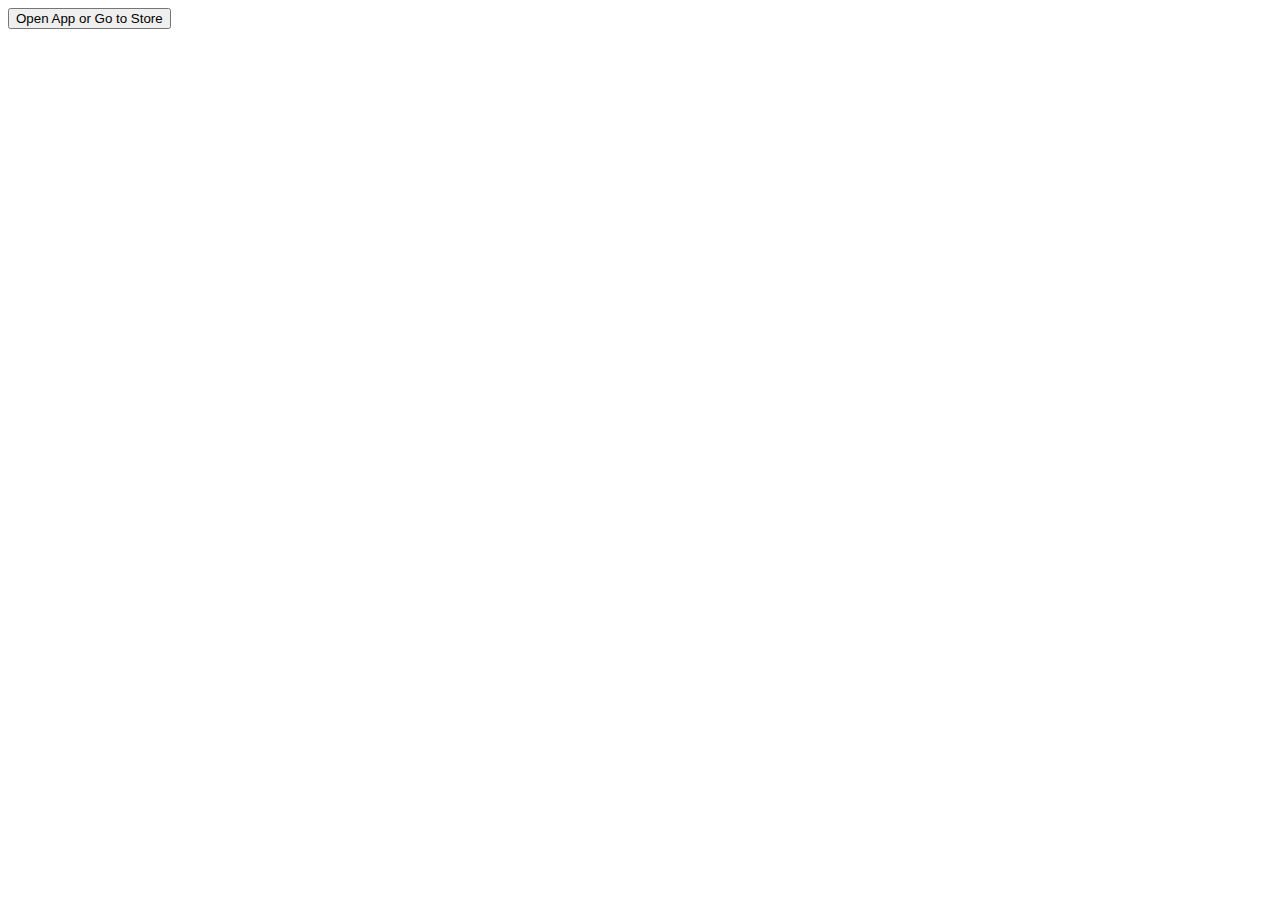
<file: deeplink-a.html>
<!DOCTYPE html>
<html>
<head>
    <meta charset="utf-8">
    <meta name="viewport" content="width=device-width, initial-scale=1">
    <title>App Redirect</title>
    <script type="text/javascript">
        var appOpened = false;

        function handleVisibilityChange() {
            if (document.visibilityState === 'visible' && !appOpened) {
                // Fallback to the App Store
                window.location = "https://apps.apple.com/app/id1318541802";
            }
        }

        function launchAppOrStore() {
            // Listen for visibility change
            document.addEventListener('visibilitychange', handleVisibilityChange, false);

            // Try launching the app using the custom URL scheme
            var appURL = "sccapp://";
            window.location = appURL;

            setTimeout(function() {
                appOpened = true;
            }, 500);
        }
  
        // function launchAppOrStore() {
        //     // Define the custom URL scheme for your app
        //     var appURL = "sccapp://";
            
        //     // Define the App Store URL
        //     var storeURL = "https://apps.apple.com/app/id1318541802";
            
        //     // Try launching the app using the custom URL scheme
        //     window.location = appURL;
            
        //     // Fallback to the App Store after a short delay
        //     setTimeout(function() {
        //         window.location = storeURL;
        //     }, 500);
        // }
    </script>
</head>
<body>

<button onclick="launchAppOrStore()">Open App or Go to Store</button>

</body>
</html>
</file>
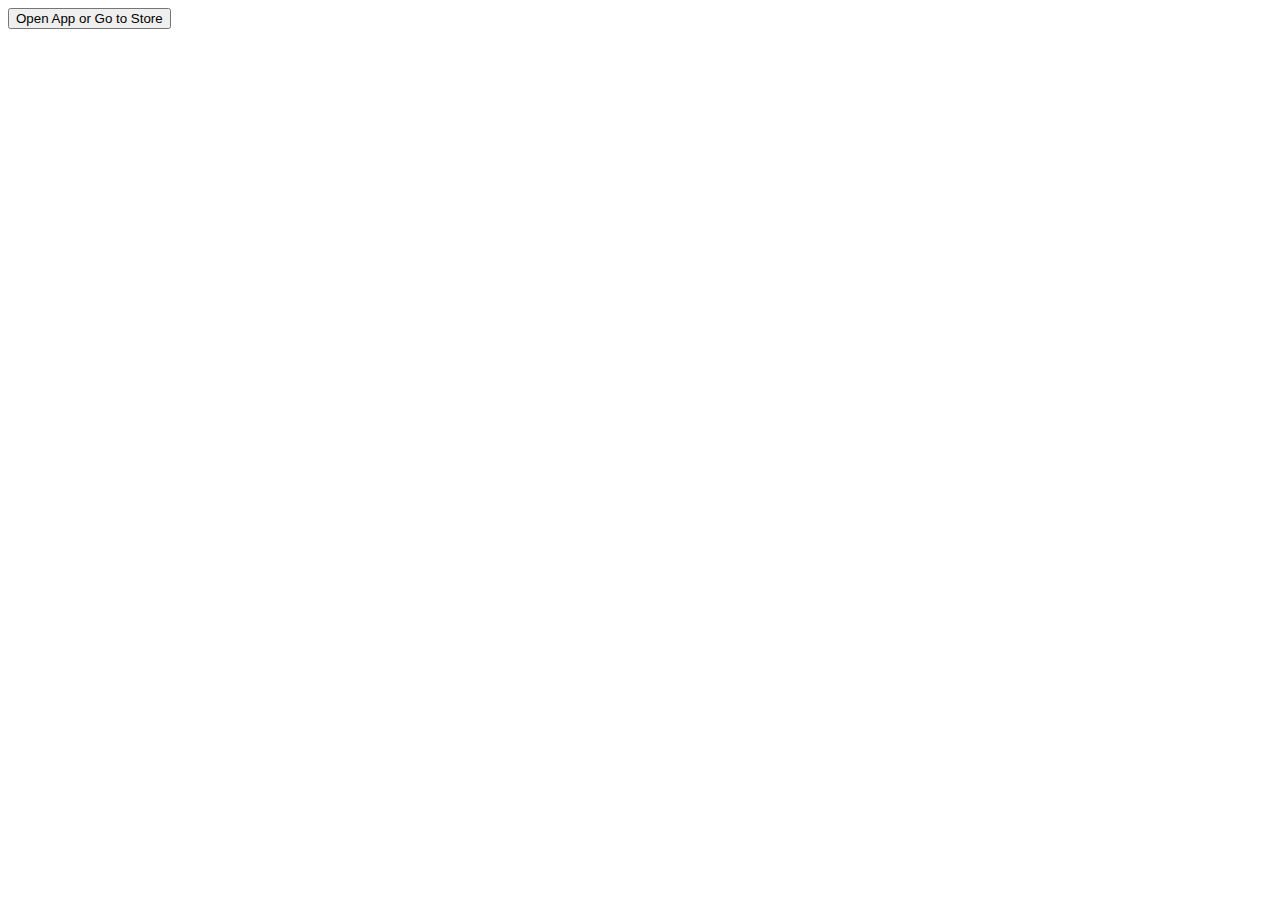
<file: deeplink-b.html>
<!DOCTYPE html>
<html>
<head>
    <meta charset="utf-8">
    <meta name="viewport" content="width=device-width, initial-scale=1">
    <title>App Redirect</title>
    <script type="text/javascript">
        function launchAppOrStore() {
            var appURL = "sccapp://";
            var storeURL = "https://apps.apple.com/app/id1318541802";

            var iframe = document.createElement("iframe");
            iframe.style.display = "none";
            iframe.src = appURL;
            document.body.appendChild(iframe);

            setTimeout(function() {
                // Remove the iframe
                document.body.removeChild(iframe);

                // Fallback to the App Store
                window.location = storeURL;
            }, 500);
        }
  
        // function launchAppOrStore() {
        //     // Define the custom URL scheme for your app
        //     var appURL = "sccapp://";
            
        //     // Define the App Store URL
        //     var storeURL = "https://apps.apple.com/app/id1318541802";
            
        //     // Try launching the app using the custom URL scheme
        //     window.location = appURL;
            
        //     // Fallback to the App Store after a short delay
        //     setTimeout(function() {
        //         window.location = storeURL;
        //     }, 500);
        // }
    </script>
</head>
<body>

<button onclick="launchAppOrStore()">Open App or Go to Store</button>

</body>
</html>
</file>
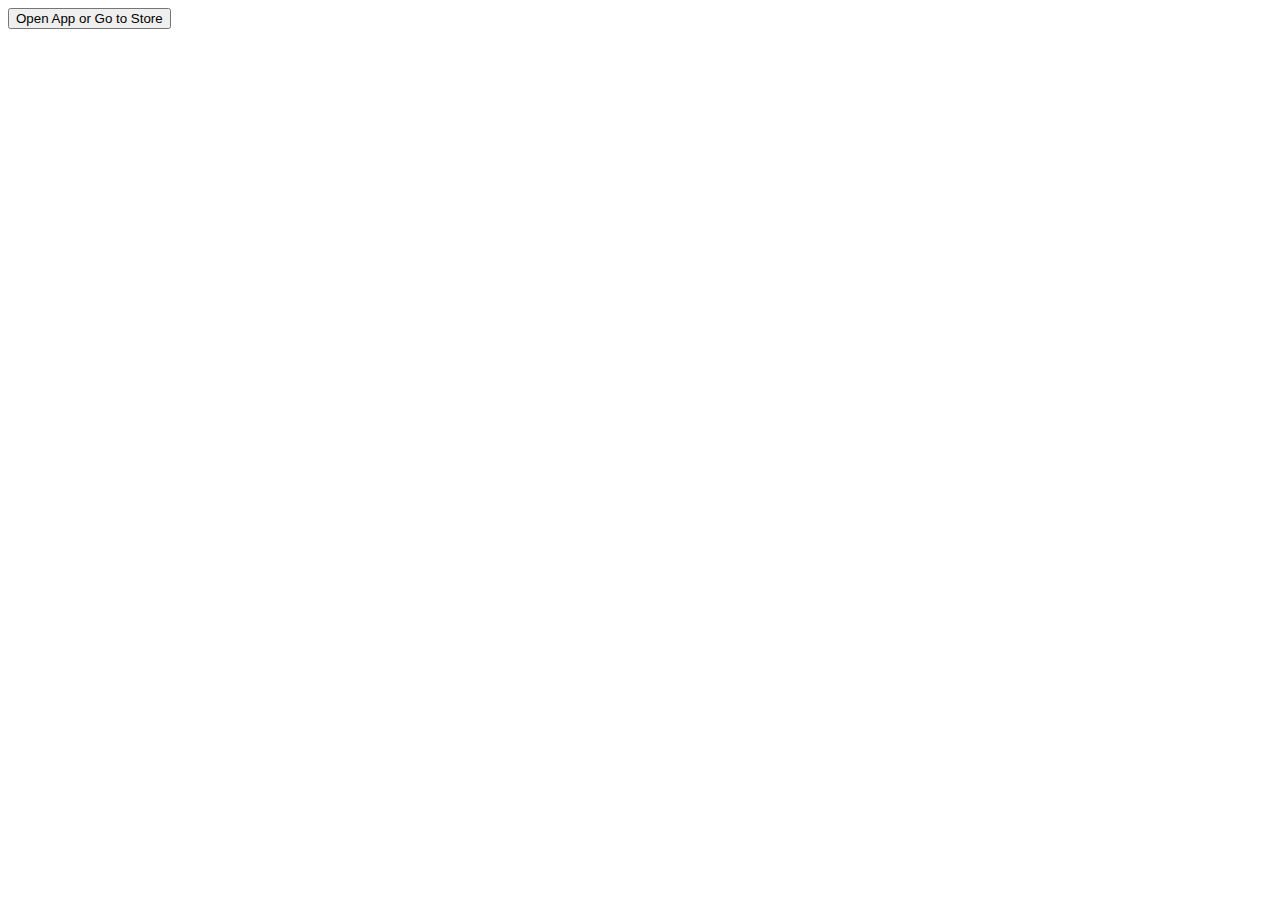
<file: deeplink-c.html>
<!DOCTYPE html>
<html>
<head>
    <meta charset="utf-8">
    <meta name="viewport" content="width=device-width, initial-scale=1">
    <title>App Redirect</title>
    <script type="text/javascript">
         function launchAppOrStore() {
            // Define the custom URL scheme for your app
            var appURL = "sccapp://";
            
            // Define the App Store URL
            var storeURL = "https://apps.apple.com/app/id1318541802";
            
            // Try launching the app using the custom URL scheme
            window.location = appURL;
            
            // Fallback to the App Store after a short delay
            setTimeout(function() {
                if(confirm('앱 스토어로 이동하시겠습니까?')){
                    window.location = storeURL;
                }
            }, 500);
        }
    </script>
</head>
<body>

<button onclick="launchAppOrStore()">Open App or Go to Store</button>

</body>
</html>
</file>
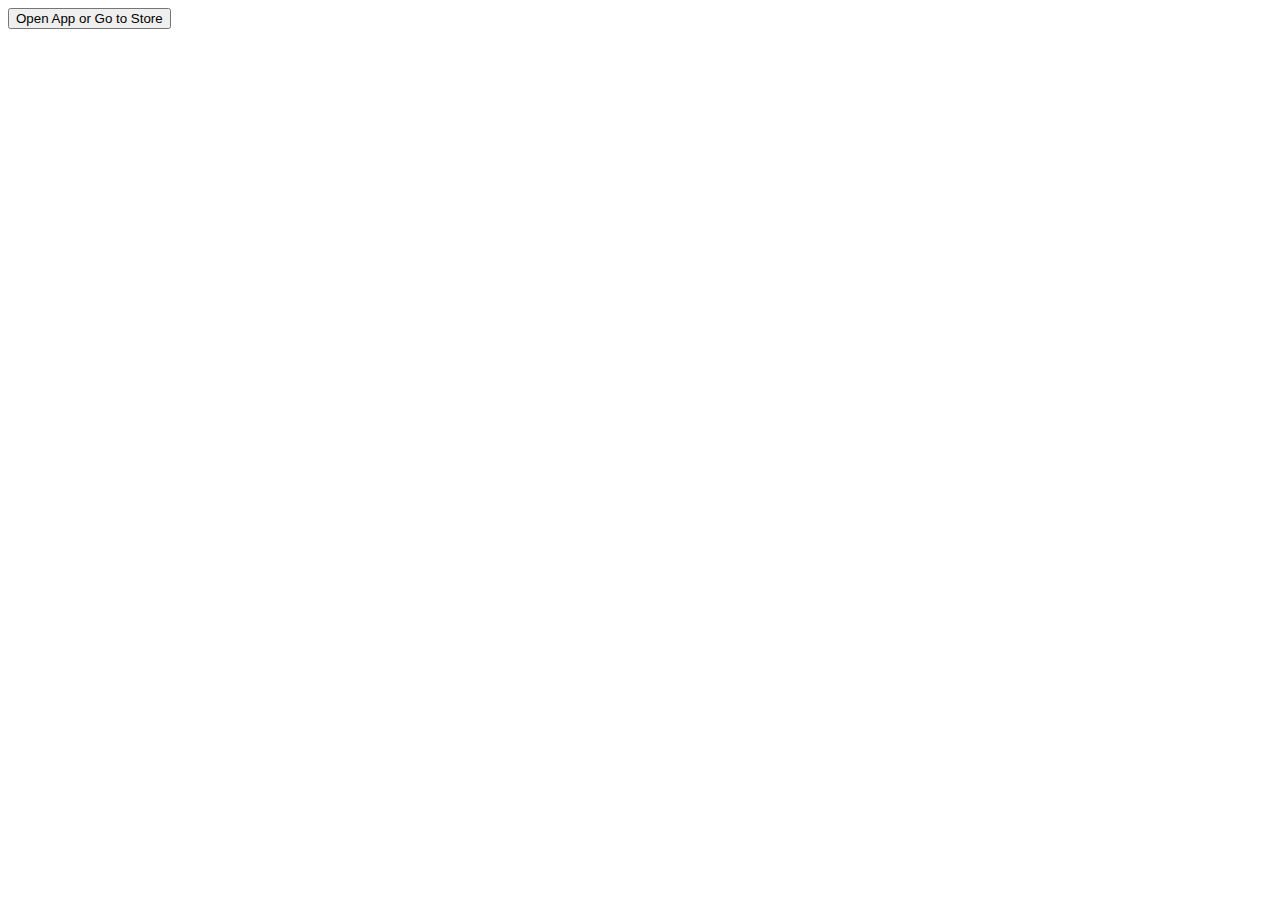
<file: deeplink.html>
<!DOCTYPE html>
<html>
<head>
    <meta charset="utf-8">
    <meta name="viewport" content="width=device-width, initial-scale=1">
    <title>App Redirect</title>
    <script type="text/javascript">
        function launchAppOrStore() {
            // Define the custom URL scheme for your app
            var appURL = "sccapp://";
            
            // Define the App Store URL
            var storeURL = "https://apps.apple.com/app/id1318541802";
            
            // Try launching the app using the custom URL scheme
            window.location = appURL;
            
            // Fallback to the App Store after a short delay
            setTimeout(function() {
                window.location = storeURL;
            }, 500);
        }
    </script>
</head>
<body>

<button onclick="launchAppOrStore()">Open App or Go to Store</button>

</body>
</html>
</file>
